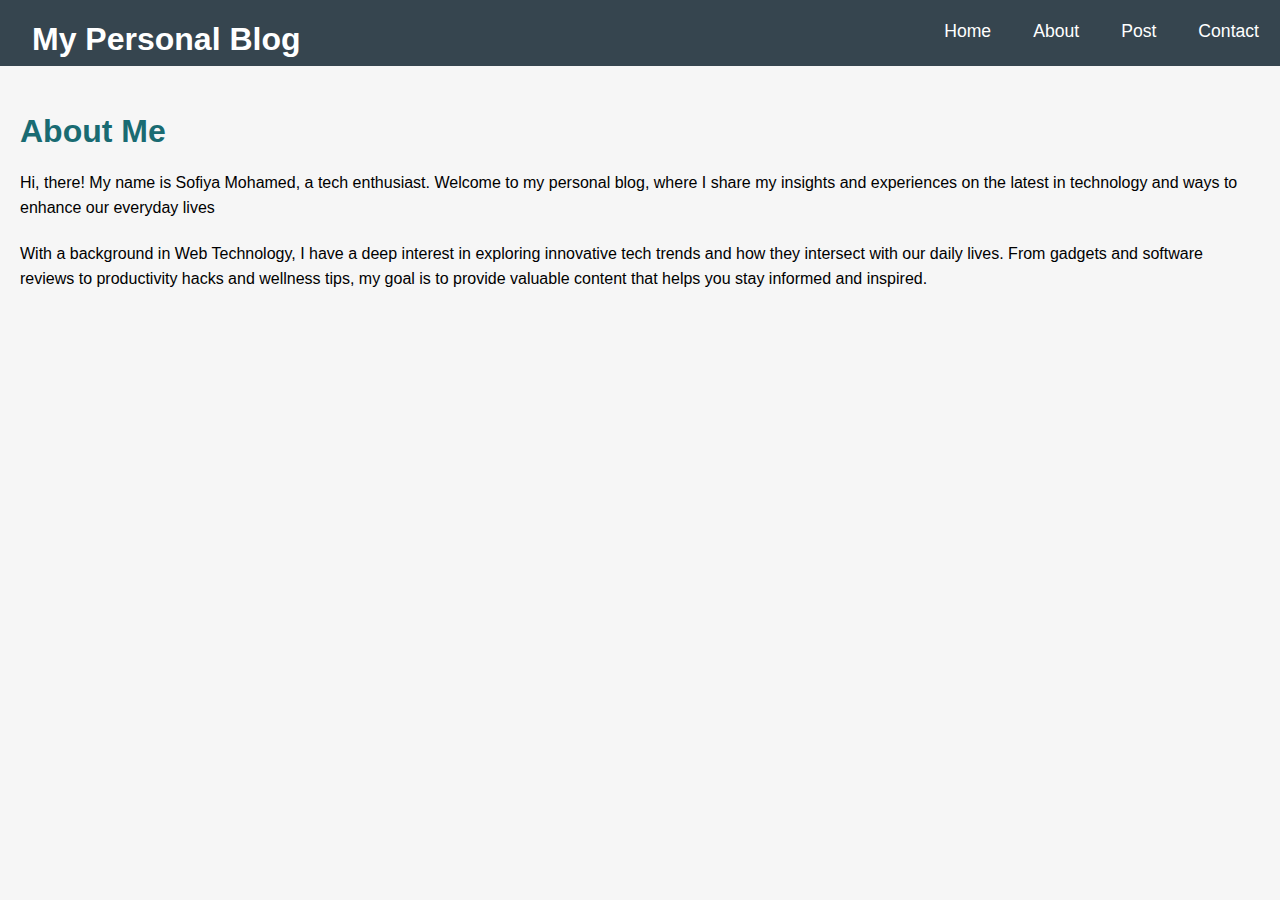
<file: about.html>
<!DOCTYPE html>
<html>
    <head>
        <title>About Me</title>
        <link rel="stylesheet" href="css/style.css">
    </head>
    <body>
        <header>
            <div class="header-content">
                <div class="logo">
                    <h1>My Personal Blog</h1>
                </div>
                <nav>
                    <ul>
                        <li><a href="index.html">Home</a></li>
                        <li><a href="about.html">About</a></li>
                        <li><a href="post.html">Post</a></li>
                        <li><a href="contact.html">Contact</a></li>
                    </ul>
                </nav>
            </div>
        </header>
        <main>
            <div class="main-content">
                <section class="about-section">
                    <h2>About Me</h2>
                    <p>Hi, there! My name is Sofiya Mohamed, a tech enthusiast. Welcome to my personal blog, where I share my insights and experiences on the latest in technology and ways to enhance our everyday lives</p>
                    <p>With a background in Web Technology, I have a deep interest in exploring innovative tech trends and how they intersect with our daily lives. From gadgets and software reviews to productivity hacks and wellness tips, my goal is to provide valuable content that helps you stay informed and inspired.</p>
                </section>
            </div> 
        </main>
    </body>
</html>
</file>
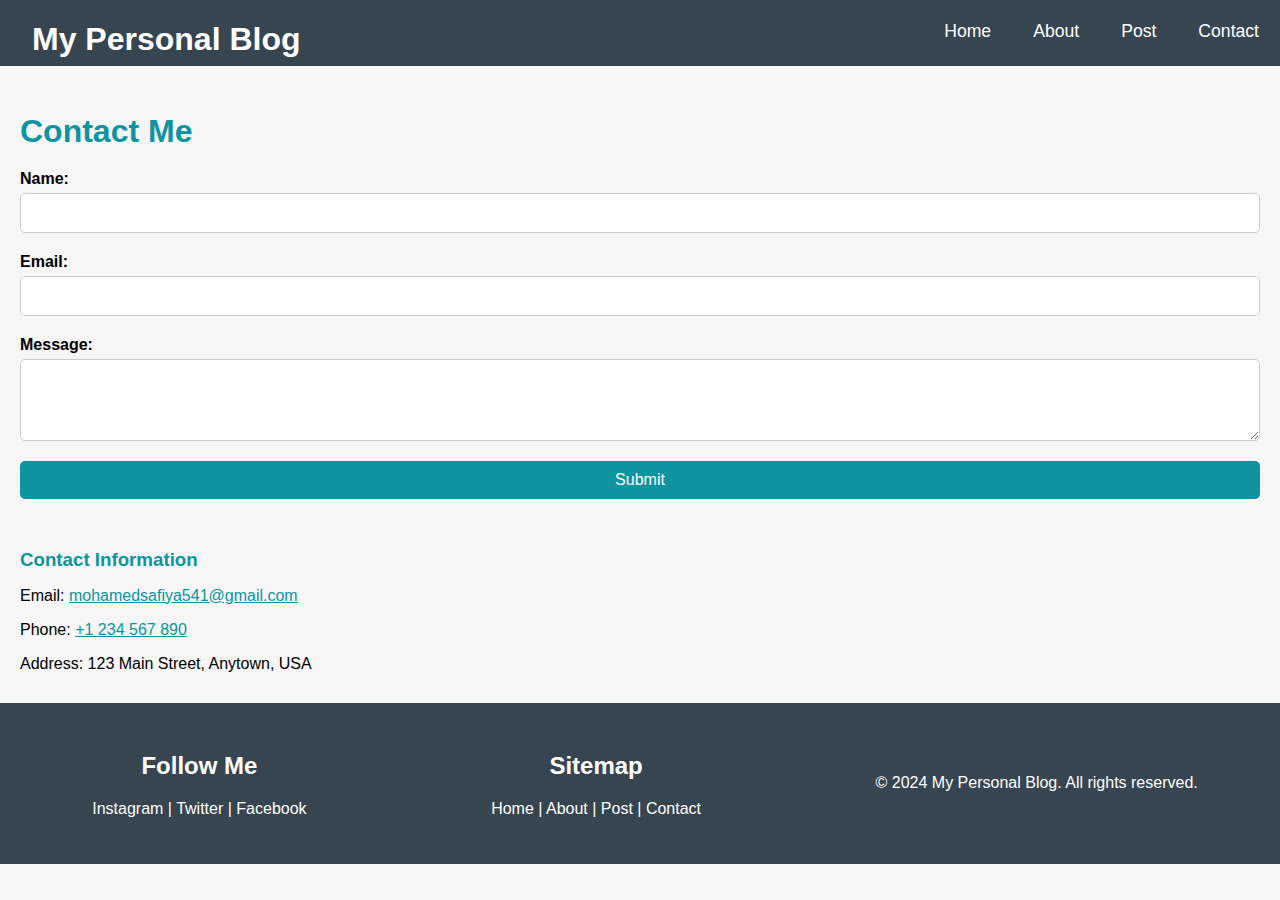
<file: contact.html>
<!DOCTYPE html>
 <html>
    <head>
        <title>Contact Me</title>
        <link rel="stylesheet" href="css/style.css">
    </head>
    <body>
        <header>
            <div class="header-content">
                <div class="logo">
                    <h1>My Personal Blog</h1>
                </div>
                <nav>
                    <ul>
                        <li><a href="index.html">Home</a></li>
                        <li><a href="about.html">About</a></li>
                        <li><a href="post.html">Post</a></li>
                        <li><a href="contact.html">Contact</a></li>
                    </ul>
                </nav>
            </div>
        </header>
        <main>
        <div class="main-content">
            <section class="contact-section">
                <h2>Contact Me</h2>
                <form action="submit_form.php" method="post">
                    <label for="name">Name:</label>
                    <input type="text" id="name" name="name" required>
                    <label for="email">Email:</label>
                    <input type="email" id="email" name="email" required>
                    <label for="message">Message:</label>
                    <textarea id="message" name="message" rows="4" required></textarea>
                    <input type="submit" value="Submit">
                </form>
                <div class="contact-info">
                    <h3>Contact Information</h3>
                    <p>Email: <a href="mailto:mohamedsafiya541@gmail.com">mohamedsafiya541@gmail.com</a></p>
                    <p>Phone: <a href="tel:+1234567890">+1 234 567 890</a></p>
                    <p>Address: 123 Main Street, Anytown, USA</p>
                </div>
            </section>
        </div>
        </main>
        <footer>
            <div class="footer-content">
                <div class="follow-me">
                    <h2>Follow Me</h2>
                    <P>Instagram | Twitter | Facebook</P>
                </div>
                <div class="sitemap">
                    <h2>Sitemap</h2>
                    <P>Home | About | Post | Contact</P>
                </div>
                <p>&copy; 2024 My Personal Blog. All rights reserved.</p>
            </div>
        </footer>
    </body>
 </html>
</file>
<file: css/style.css>
* {
    box-sizing: border-box
}
body {
    padding: 0px;
    margin: 0px;
    background: #f6f6f6;
    font-family: Arial, Helvetica, sans-serif;
}


header {
    background: #36454F;
    height: 66px;
}

header * {
    color: white;
}

header .logo {
    float: left;
    height: inherit;
    margin-left: 2em;
}

header .logo-text {
    margin: 9px;
    font-family: Arial, sans-serif;
}

header ul {
    float: right;
    margin: 0px;
    padding: 0px;
    list-style: none;
    
}

header ul li {
    float: left;
    position: relative;
}

header ul li a {
    display: block;
    padding: 21px;
    font-size: 1.1em;
    text-decoration: none;
}

header ul li a:hover {
    background: #C0C0C0;
    transition: 0.5s;
}

.content {
    display: flex;
}

aside {
    width: 250px;
    padding: 20px;
    background: #eee;
}

aside .search {
    margin-bottom: 20px;
}

aside .search label {
    display: block;
    margin-bottom: 5px;
    font-weight: bold;
}

aside .search input {
    width: 100%;
    padding: 10px;
    font-size: 1em;
    border: 1px solid #ccc;
    border-radius: 5px;
}

aside .categories, aside .recent-posts {
    margin-bottom: 20px;
}

aside h2 {
    font-size: 1.2em;
    margin-bottom: 10px;
}

aside ul {
    list-style: none;
    padding: 0px;
}

aside ul li {
    margin-bottom: 10px; 
}

aside ul li a {
    text-decoration: none;
    color: #000;
    transition: color 0.3s;
}

aside ul li a:hover {
    color: #0e94A0;
}

main {
    flex-grow: 1;
    padding: 20px;
}

.about-section h2 {
    font-size: 2em;
    margin-bottom: 20px;
    color: #196b72;
}

.about-section p {
    line-height: 1.6;
    margin-bottom: 20px;
}

.about-section p:last-child {
    margin-bottom: 0;
}

.contact-section h2 {
    font-size: 2em;
    margin-bottom: 20px;
    color: #0e94A0;
}

.contact-section form {
    display: flex;
    flex-direction: column;
}

.contact-section label {
    margin-bottom: 5px;
    font-weight: bold;
}

.contact-section input, .contact-section textarea {
    margin-bottom: 20px;
    padding: 10px;
    border: 1px solid #ccc;
    border-radius: 5px;
    font-size: 1em;
    width: 100%
}

.contact-section input[type="submit"] {
    background: #0e94A0;
    color: #fff;
    border: none;
    cursor: pointer;
    transition: background 0.3s ease;
}

.contact-section input[type="submit"]:hover {
    background: #0b7382;
}

.contact-info {
    margin-top: 30px;
}

.contact-info h3 {
    margin-bottom: 10px;
    color: #0e94A0;
}

.contact-info p {
    margin-bottom: 10px;
}

.contact-info a {
    color: #0e94A0;
}

.contact-info a:hover {
    text-decoration: underline;
}

.map {
    margin-top: 20px;
}

/* Footer styling */
.footer {
    background: #36454F;
    color: white;
    padding: 0px 0;
}

.footer-content {
    background: #36454F;
    color: #fff;
    padding: 20px 0;
    display: flex;
    justify-content: space-around;
    align-items: center;
    flex-wrap: wrap;
    text-align: center;
}

.footer-content div {
    margin: 10px;
}

.footer-content h3 {
    margin-bottom: 5px;
    font-size: 1.2em;
}

.rights {
    width: 100%;
    text-align: center;
    margin-top: 10px;
    font-size: 0.8em;
}

/* MEDIA QUERIES */
@media only screen and (max-width: 750px) {
    header ul {
        width: 100%;
        background: #0e94A0;
        max-height: 0px;
        overflow: hidden;
    }
    header ul li {
        width: 100%;
    }
    header .logo {
        margin-left: .5em;
    }

    .content {
        flex-direction: column;
    }

    aside {
        width: 100%;
    }
}
</file>
